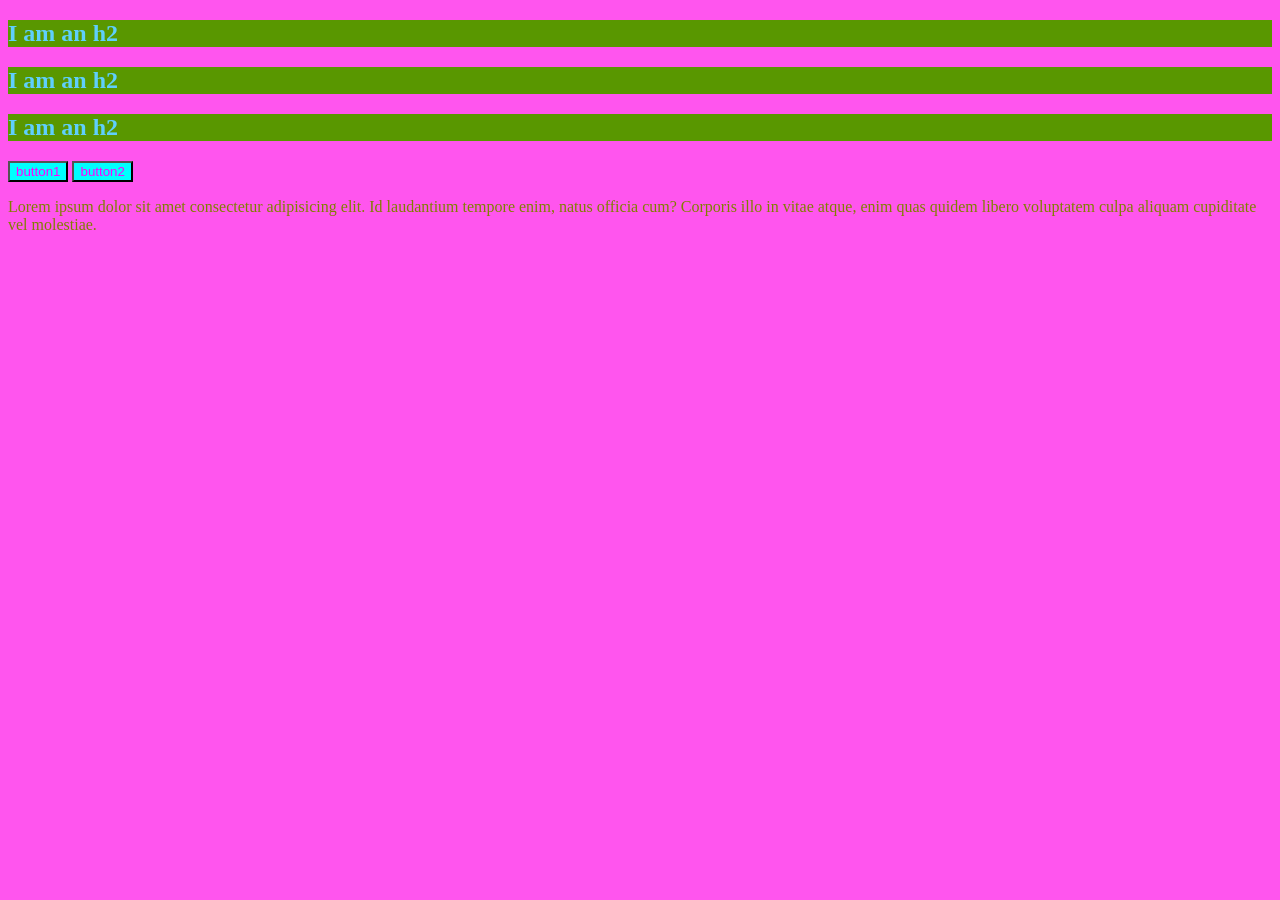
<file: CSS section/index.html>
<!doctype html>
<html lang="en">
  <head>
    <meta charset="UTF-8" />
    <meta name="viewport" content="width=device-width, initial-scale=1.0" />
    <title>CSS Intro</title>
    <link rel="stylesheet" href="app.css" />
    <!-- <style>
      h2 {
        color: purple;
      }
    </style> -->
  </head>
  <body>
    <!-- inline style bad
     <h1 style="color: purple">Hello World</h1>
     <button style="background-color: palegreen">I am button</button> -->
    <h2>I am an h2</h2>
    <h2>I am an h2</h2>
    <h2>I am an h2</h2>
    <button>button1</button>
    <button>button2</button>
    <p>
      Lorem ipsum dolor sit amet consectetur adipisicing elit. Id laudantium
      tempore enim, natus officia cum? Corporis illo in vitae atque, enim quas
      quidem libero voluptatem culpa aliquam cupiditate vel molestiae.
    </p>
  </body>
</html>
</file>
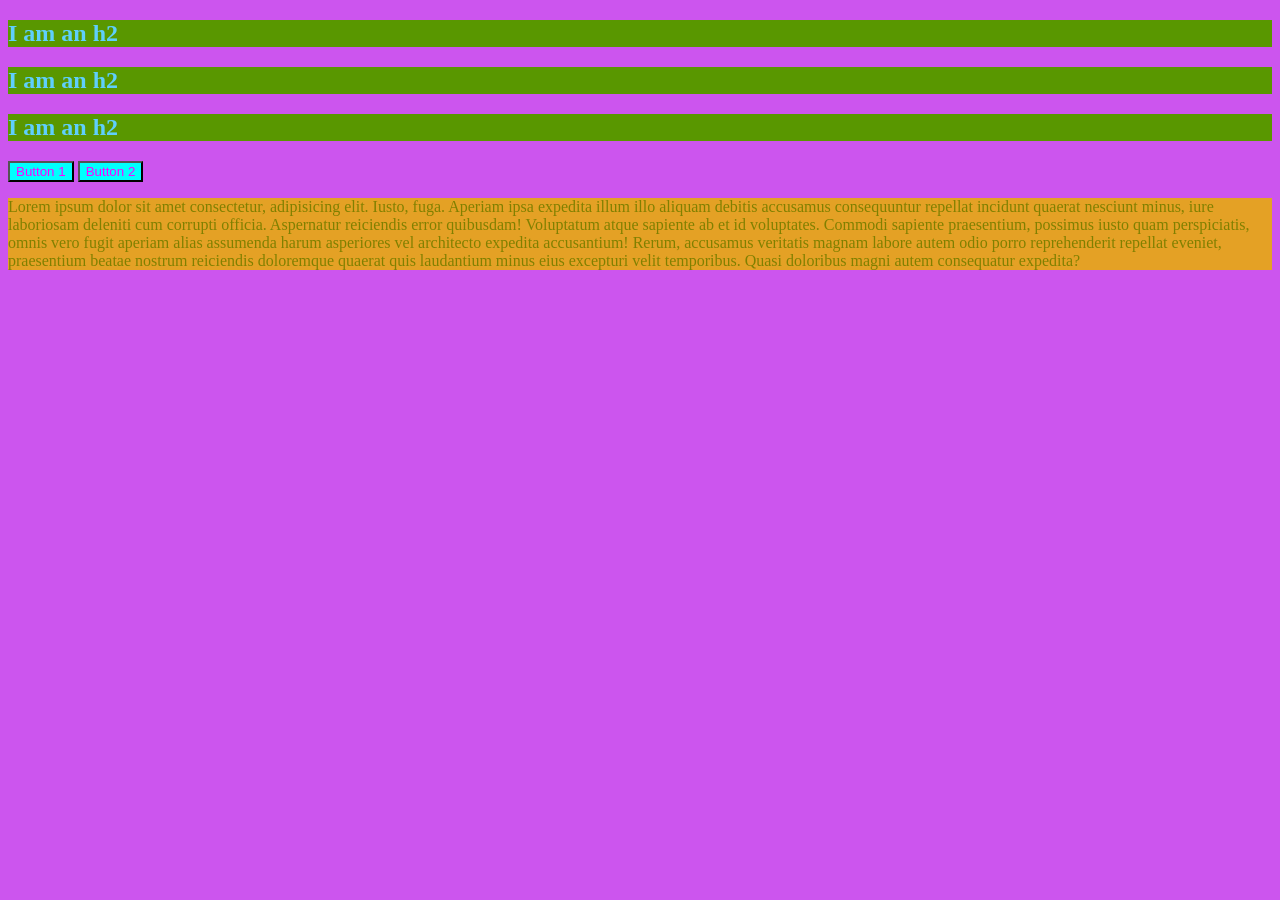
<file: CSS section/04_CSS_Intro_CODE/04_CSS_Intro/css_intro/index.html>
<!DOCTYPE html>
<html lang="en">

<head>
    <meta charset="UTF-8">
    <meta name="viewport" content="width=device-width, initial-scale=1.0">
    <title>CSS Intro</title>

    <!-- Using a Style Element - Not Ideal -->
    <!-- <style>
        h2 {
            color: palevioletred;
        }
    </style> -->

    <!-- Linking to an External Stylesheet! The best option! -->
    <link rel="stylesheet" href="app.css">
</head>

<body>
    <!-- INLINE STYLES - BAD! -->
    <!-- <h1 style="color: purple">Hello World</h1>
    <button style="background-color: palegreen">I AM BUTTON</button>
    <button style="background-color: palegreen">Another button!</button> -->

    <h2>I am an h2</h2>
    <h2>I am an h2</h2>
    <h2>I am an h2</h2>
    <button>Button 1</button>
    <button>Button 2</button>
    <p>Lorem ipsum dolor sit amet consectetur, adipisicing elit. Iusto, fuga. Aperiam ipsa expedita illum illo aliquam
        debitis accusamus consequuntur repellat incidunt quaerat nesciunt minus, iure laboriosam deleniti cum corrupti
        officia.
        Aspernatur reiciendis error quibusdam! Voluptatum atque sapiente ab et id voluptates. Commodi sapiente
        praesentium, possimus iusto quam perspiciatis, omnis vero fugit aperiam alias assumenda harum asperiores vel
        architecto expedita accusantium!
        Rerum, accusamus veritatis magnam labore autem odio porro reprehenderit repellat eveniet, praesentium beatae
        nostrum reiciendis doloremque quaerat quis laudantium minus eius excepturi velit temporibus. Quasi doloribus
        magni autem consequatur expedita?</p>
</body>

</html>
</file>
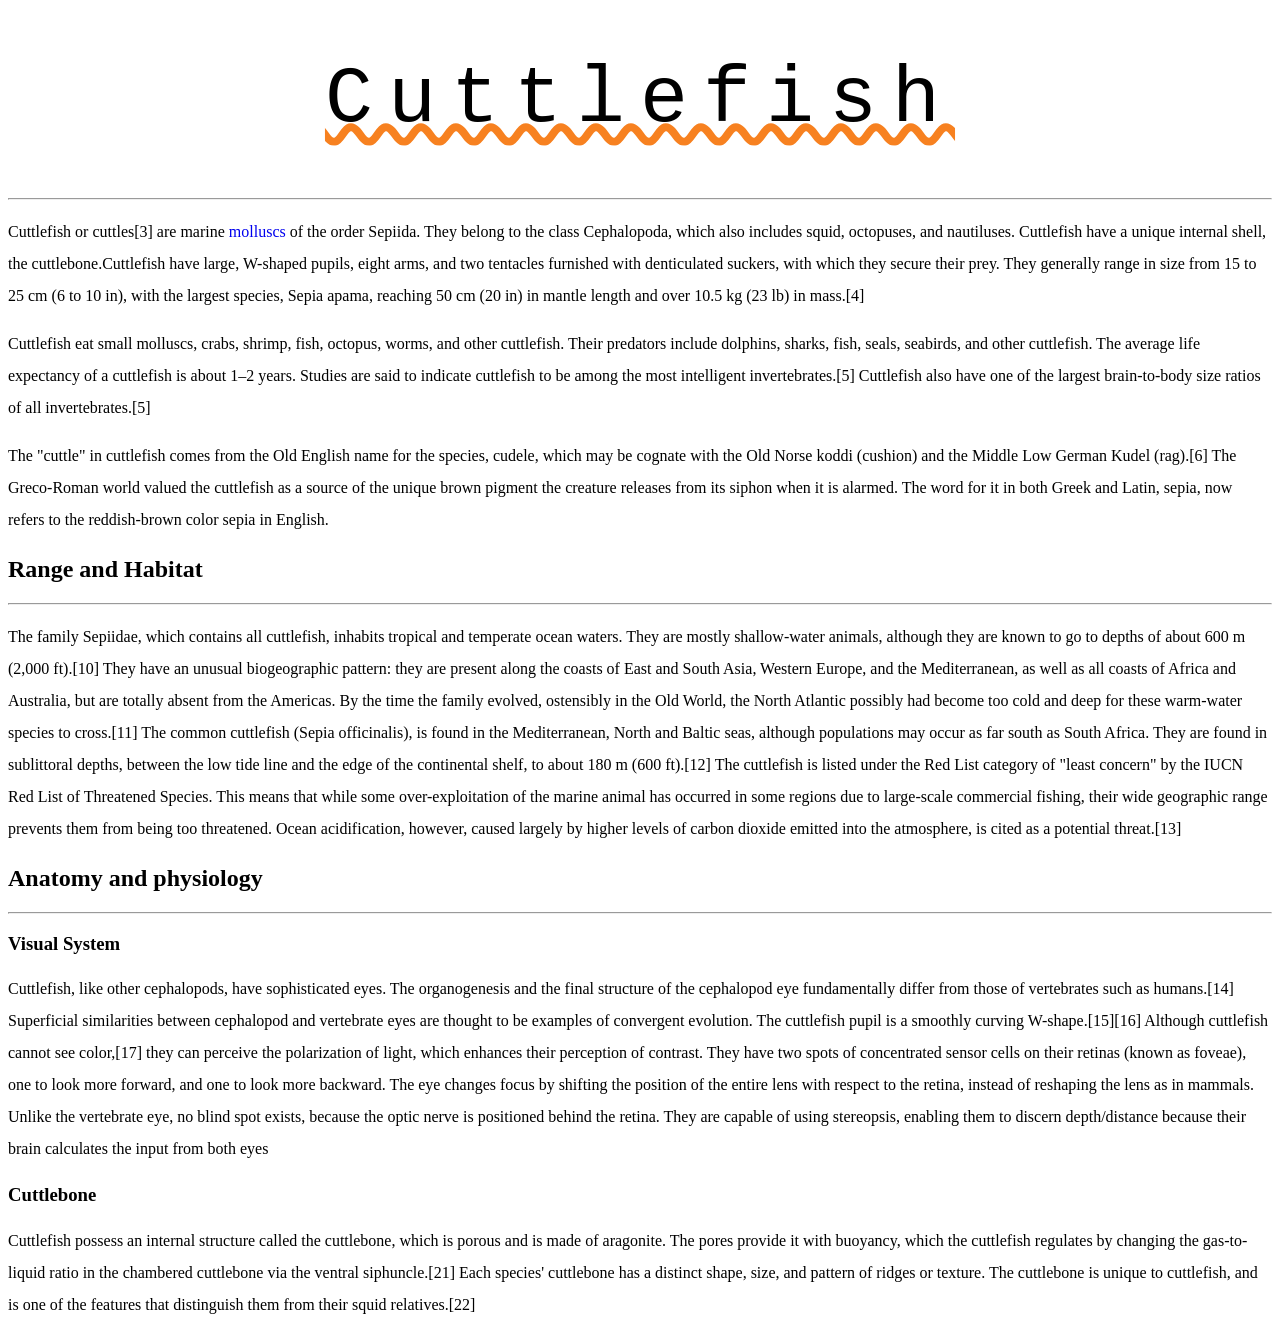
<file: CSS section/04_CSS_Intro_CODE/04_CSS_Intro/text_properties/index.html>
<!DOCTYPE html>
<html lang="en">

<head>
    <meta charset="UTF-8">
    <meta name="viewport" content="width=device-width, initial-scale=1.0">
    <title>CSS Text Properties</title>
    <link rel="stylesheet" href="app.css">
</head>

<body>
    <h1>Cuttlefish</h1>
    <hr>
    <p>
        Cuttlefish or cuttles[3] are marine <a href="#nowhere">molluscs</a> of the order Sepiida. They belong to the
        class Cephalopoda, which
        also includes squid, octopuses, and nautiluses. Cuttlefish have a unique internal shell, the
        cuttlebone.Cuttlefish have large, W-shaped pupils, eight arms, and two tentacles furnished with denticulated
        suckers, with which they secure their prey. They generally range in size from 15 to 25 cm (6 to 10 in), with the
        largest species, Sepia apama, reaching 50 cm (20 in) in mantle length and over 10.5 kg (23 lb) in mass.[4]
    </p>
    <p>
        Cuttlefish eat small molluscs, crabs, shrimp, fish, octopus, worms, and other cuttlefish. Their predators
        include
        dolphins, sharks, fish, seals, seabirds, and other cuttlefish. The average life expectancy of a cuttlefish is
        about
        1–2 years. Studies are said to indicate cuttlefish to be among the most intelligent invertebrates.[5] Cuttlefish
        also have one of the largest brain-to-body size ratios of all invertebrates.[5]
    </p>
    <p>
        The "cuttle" in cuttlefish comes from the Old English name for the species, cudele, which may be cognate with
        the
        Old Norse koddi (cushion) and the Middle Low German Kudel (rag).[6] The Greco-Roman world valued the cuttlefish
        as a
        source of the unique brown pigment the creature releases from its siphon when it is alarmed. The word for it in
        both
        Greek and Latin, sepia, now refers to the reddish-brown color sepia in English.
    </p>

    <h2>Range and Habitat</h2>
    <hr>
    <p>The family Sepiidae, which contains all cuttlefish, inhabits tropical and temperate ocean waters. They are mostly
        shallow-water animals, although they are known to go to depths of about 600 m (2,000 ft).[10] They have an
        unusual biogeographic pattern: they are present along the coasts of East and South Asia, Western Europe, and the
        Mediterranean, as well as all coasts of Africa and Australia, but are totally absent from the Americas. By the
        time the family evolved, ostensibly in the Old World, the North Atlantic possibly had become too cold and deep
        for these warm-water species to cross.[11] The common cuttlefish (Sepia officinalis), is found in the
        Mediterranean, North and Baltic seas, although populations may occur as far south as South Africa. They are
        found in sublittoral depths, between the low tide line and the edge of the continental shelf, to about 180 m
        (600 ft).[12] The cuttlefish is listed under the Red List category of "least concern" by the IUCN Red List of
        Threatened Species. This means that while some over-exploitation of the marine animal has occurred in some
        regions due to large-scale commercial fishing, their wide geographic range prevents them from being too
        threatened. Ocean acidification, however, caused largely by higher levels of carbon dioxide emitted into the
        atmosphere, is cited as a potential threat.[13]</p>

    <h2>Anatomy and physiology</h2>
    <hr>
    <h3>Visual System</h3>
    <p>Cuttlefish, like other cephalopods, have sophisticated eyes. The organogenesis and the final structure of the
        cephalopod eye fundamentally differ from those of vertebrates such as humans.[14] Superficial similarities
        between cephalopod and vertebrate eyes are thought to be examples of convergent evolution. The cuttlefish pupil
        is a smoothly curving W-shape.[15][16] Although cuttlefish cannot see color,[17] they can perceive the
        polarization of light, which enhances their perception of contrast. They have two spots of concentrated sensor
        cells on their retinas (known as foveae), one to look more forward, and one to look more backward. The eye
        changes focus by shifting the position of the entire lens with respect to the retina, instead of reshaping the
        lens as in mammals. Unlike the vertebrate eye, no blind spot exists, because the optic nerve is positioned
        behind the retina. They are capable of using stereopsis, enabling them to discern depth/distance because their
        brain calculates the input from both eyes</p>
    <h3>Cuttlebone</h3>
    <p>Cuttlefish possess an internal structure called the cuttlebone, which is porous and is made of aragonite. The
        pores provide it with buoyancy, which the cuttlefish regulates by changing the gas-to-liquid ratio in the
        chambered cuttlebone via the ventral siphuncle.[21] Each species' cuttlebone has a distinct shape, size, and
        pattern of ridges or texture. The cuttlebone is unique to cuttlefish, and is one of the features that
        distinguish them from their squid relatives.[22]</p>
</body>

</html>
</file>
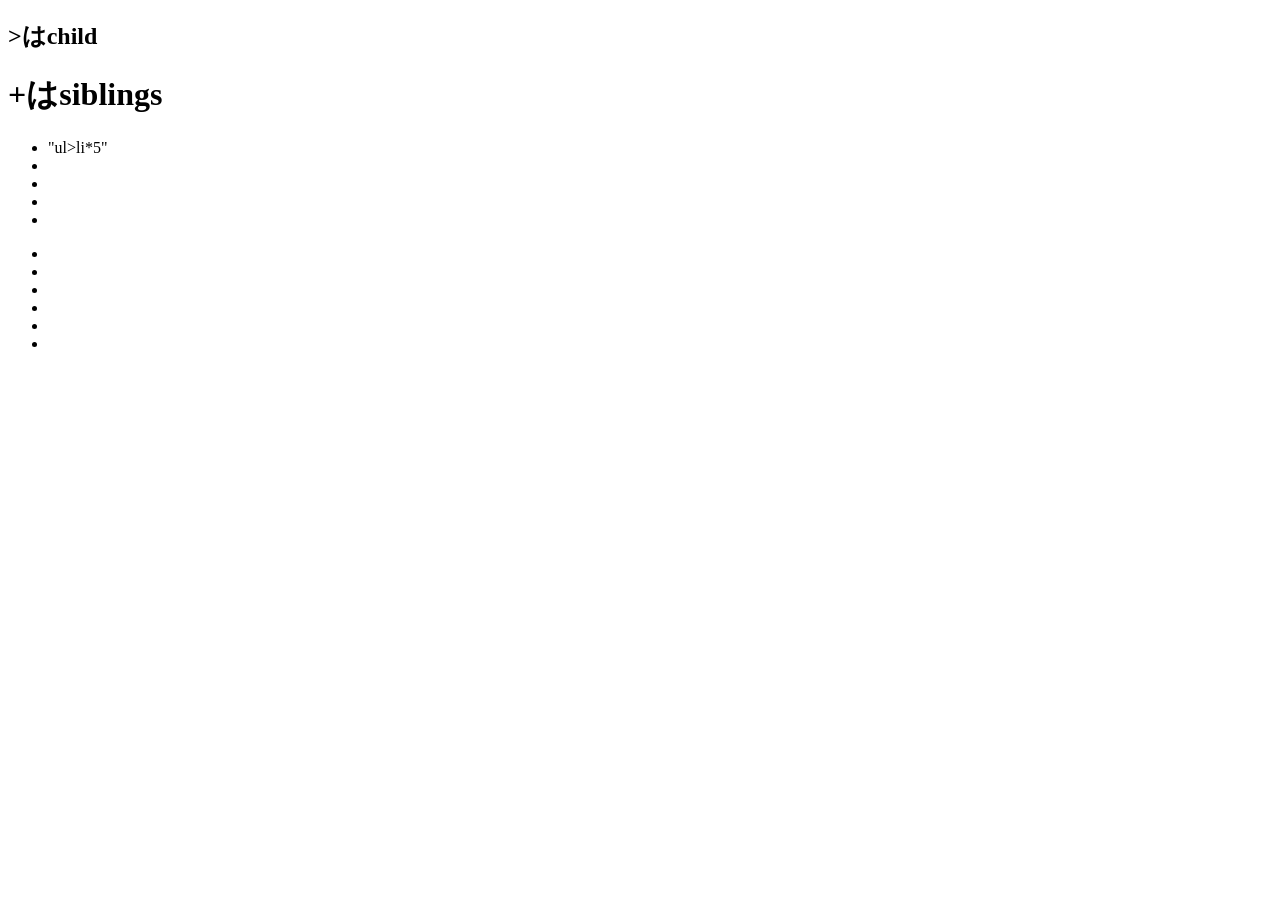
<file: EmmetDemo.html>
<!doctype html>
<html lang="en">
  <head>
    <meta charset="UTF-8" />
    <meta name="viewport" content="width=device-width, initial-scale=1.0" />
    <title>Emmet Demo</title>
  </head>
  <body>
    <main>
      <section>
        <h1>>はchild</h1>
      </section>
    </main>
    <h1>+はsiblings</h1>
    <h2></h2>
    <h3></h3>
    <ul>
      <li>"ul>li*5"</li>
      <li></li>
      <li></li>
      <li></li>
      <li></li>
    </ul>
    <nav>
        <ul>
            <li><a href="1"></a></li>
            <li><a href="2"></a></li>
            <li><a href="3"></a></li>
            <li><a href="4"></a></li>
            <li><a href="5"></a></li>
            <li><a href="ul>li*5>a[href=$]"</li>
        </ul>
    </nav>
  </body>
</html>
</file>
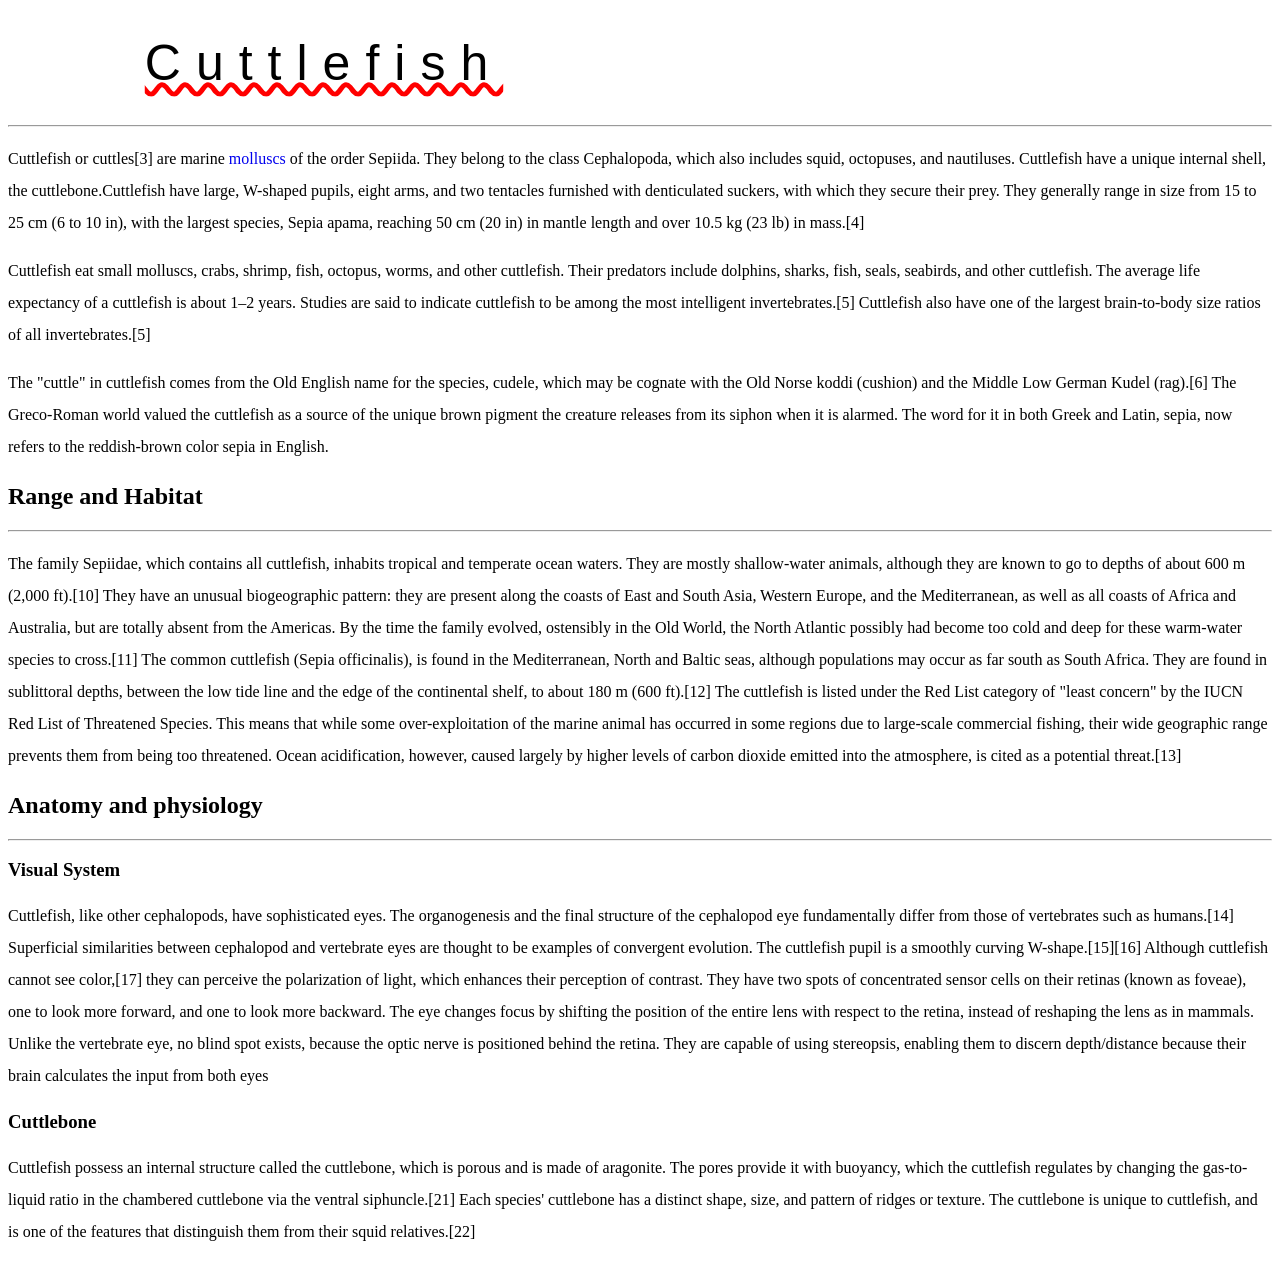
<file: CSS section/index2.html>
<!doctype html>
<html lang="en">
  <head>
    <meta charset="UTF-8" />
    <meta name="viewport" content="width=device-width, initial-scale=1.0" />
    <title>CSS Text Properties</title>
    <link rel="stylesheet" href="app2.css" />
  </head>

  <body>
    <h1>Cuttlefish</h1>
    <hr />
    <p>
      Cuttlefish or cuttles[3] are marine <a href="#nowhere">molluscs</a> of the
      order Sepiida. They belong to the class Cephalopoda, which also includes
      squid, octopuses, and nautiluses. Cuttlefish have a unique internal shell,
      the cuttlebone.Cuttlefish have large, W-shaped pupils, eight arms, and two
      tentacles furnished with denticulated suckers, with which they secure
      their prey. They generally range in size from 15 to 25 cm (6 to 10 in),
      with the largest species, Sepia apama, reaching 50 cm (20 in) in mantle
      length and over 10.5 kg (23 lb) in mass.[4]
    </p>
    <p>
      Cuttlefish eat small molluscs, crabs, shrimp, fish, octopus, worms, and
      other cuttlefish. Their predators include dolphins, sharks, fish, seals,
      seabirds, and other cuttlefish. The average life expectancy of a
      cuttlefish is about 1–2 years. Studies are said to indicate cuttlefish to
      be among the most intelligent invertebrates.[5] Cuttlefish also have one
      of the largest brain-to-body size ratios of all invertebrates.[5]
    </p>
    <p>
      The "cuttle" in cuttlefish comes from the Old English name for the
      species, cudele, which may be cognate with the Old Norse koddi (cushion)
      and the Middle Low German Kudel (rag).[6] The Greco-Roman world valued the
      cuttlefish as a source of the unique brown pigment the creature releases
      from its siphon when it is alarmed. The word for it in both Greek and
      Latin, sepia, now refers to the reddish-brown color sepia in English.
    </p>

    <h2>Range and Habitat</h2>
    <hr />
    <p>
      The family Sepiidae, which contains all cuttlefish, inhabits tropical and
      temperate ocean waters. They are mostly shallow-water animals, although
      they are known to go to depths of about 600 m (2,000 ft).[10] They have an
      unusual biogeographic pattern: they are present along the coasts of East
      and South Asia, Western Europe, and the Mediterranean, as well as all
      coasts of Africa and Australia, but are totally absent from the Americas.
      By the time the family evolved, ostensibly in the Old World, the North
      Atlantic possibly had become too cold and deep for these warm-water
      species to cross.[11] The common cuttlefish (Sepia officinalis), is found
      in the Mediterranean, North and Baltic seas, although populations may
      occur as far south as South Africa. They are found in sublittoral depths,
      between the low tide line and the edge of the continental shelf, to about
      180 m (600 ft).[12] The cuttlefish is listed under the Red List category
      of "least concern" by the IUCN Red List of Threatened Species. This means
      that while some over-exploitation of the marine animal has occurred in
      some regions due to large-scale commercial fishing, their wide geographic
      range prevents them from being too threatened. Ocean acidification,
      however, caused largely by higher levels of carbon dioxide emitted into
      the atmosphere, is cited as a potential threat.[13]
    </p>

    <h2>Anatomy and physiology</h2>
    <hr />
    <h3>Visual System</h3>
    <p>
      Cuttlefish, like other cephalopods, have sophisticated eyes. The
      organogenesis and the final structure of the cephalopod eye fundamentally
      differ from those of vertebrates such as humans.[14] Superficial
      similarities between cephalopod and vertebrate eyes are thought to be
      examples of convergent evolution. The cuttlefish pupil is a smoothly
      curving W-shape.[15][16] Although cuttlefish cannot see color,[17] they
      can perceive the polarization of light, which enhances their perception of
      contrast. They have two spots of concentrated sensor cells on their
      retinas (known as foveae), one to look more forward, and one to look more
      backward. The eye changes focus by shifting the position of the entire
      lens with respect to the retina, instead of reshaping the lens as in
      mammals. Unlike the vertebrate eye, no blind spot exists, because the
      optic nerve is positioned behind the retina. They are capable of using
      stereopsis, enabling them to discern depth/distance because their brain
      calculates the input from both eyes
    </p>
    <h3>Cuttlebone</h3>
    <p>
      Cuttlefish possess an internal structure called the cuttlebone, which is
      porous and is made of aragonite. The pores provide it with buoyancy, which
      the cuttlefish regulates by changing the gas-to-liquid ratio in the
      chambered cuttlebone via the ventral siphuncle.[21] Each species'
      cuttlebone has a distinct shape, size, and pattern of ridges or texture.
      The cuttlebone is unique to cuttlefish, and is one of the features that
      distinguish them from their squid relatives.[22]
    </p>
  </body>
</html>
</file>
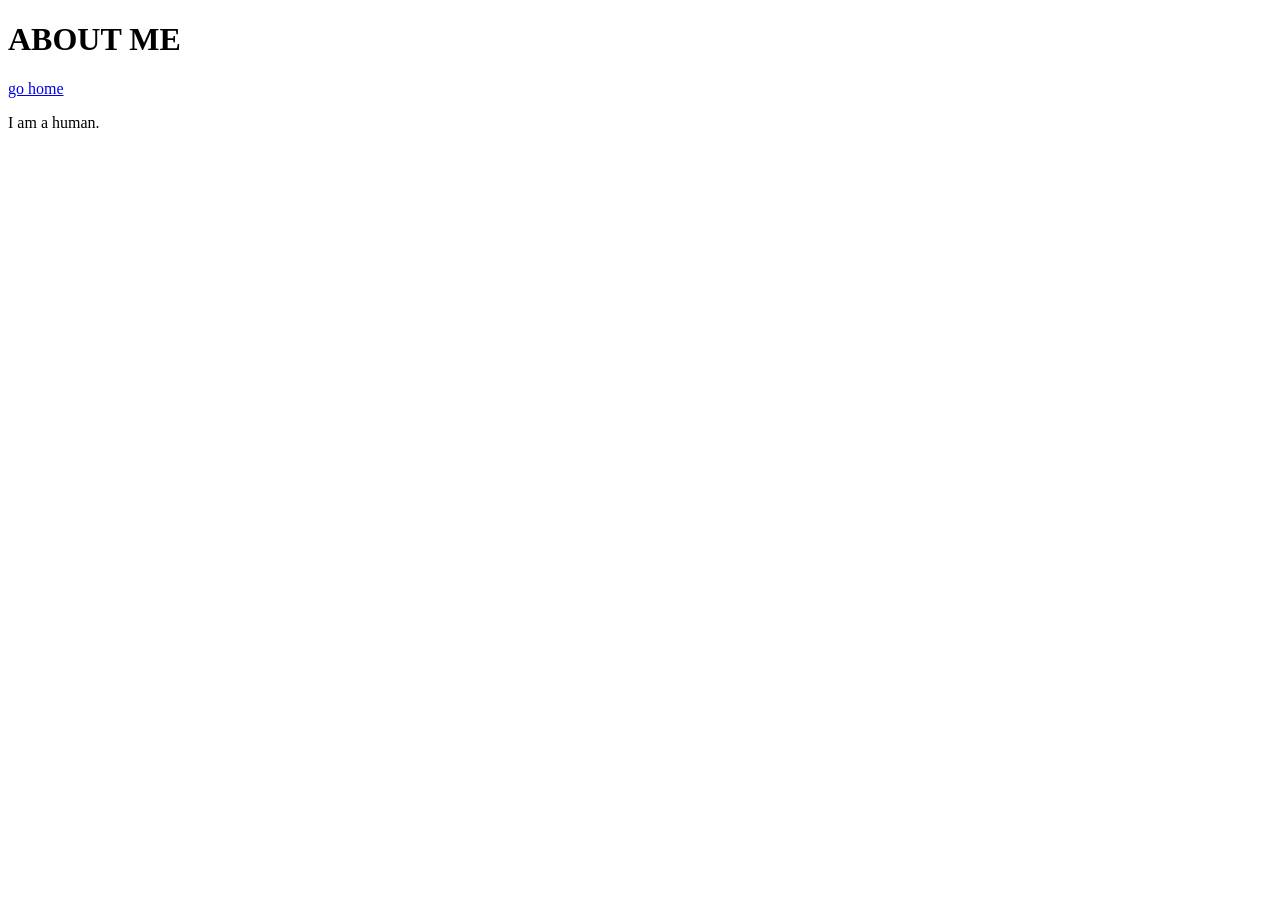
<file: HTML section/about.html>
<!doctype html>
<html lang="en">
  <head>
    <meta charset="UTF-8" />
    <meta name="viewport" content="width=device-width, initial-scale=1.0" />
    <title>Document</title>
  </head>
  <body>
    <h1>ABOUT ME</h1>
    <a href="chickens.html">go home</a>
    <p>I am a human.</p>
  </body>
</html>
</file>
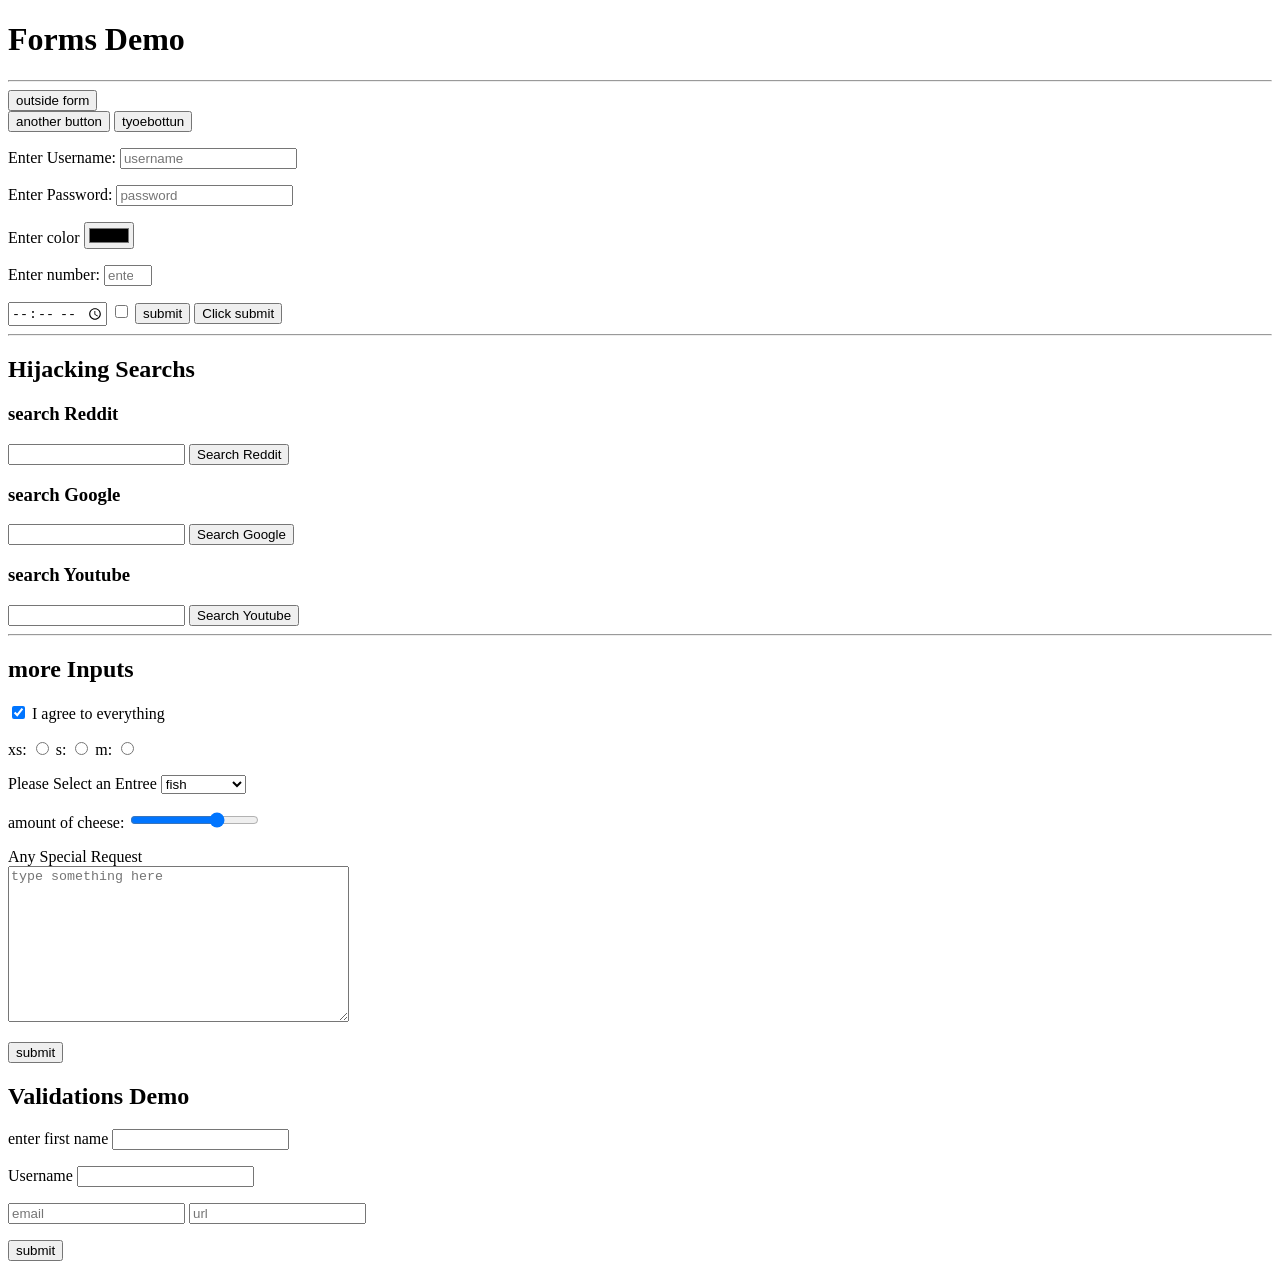
<file: HTML section/forms.html>
<!doctype html>
<html lang="en">
  <head>
    <meta charset="UTF-8" />
    <meta name="viewport" content="width=device-width, initial-scale=1.0" />
    <title>Forms Demo</title>
  </head>
  <body>
    <h1>Forms Demo</h1>
    <hr />
    <button>outside form</button>
    <form action="/tacos">
      <button>another button</button>
      <button type="button">tyoebottun</button>
      <p>
        <label for="username">Enter Username:</label>
        <input
          id="username"
          type="text"
          placeholder="username"
          name="username"
        />
      </p>
      <p>
        <label for="password">Enter Password:</label>
        <input
          id="password"
          type="password"
          placeholder="password"
          name="password"
        />
      </p>
      <p>
        <label for="color">Enter color</label>
        <input id="color" type="color" name="color" />
      </p>
      <p>
        <label
          >Enter number:
          <input
            type="number"
            placeholder="enter number"
            name="number"
            min="1"
            max="50"
          />
        </label>
      </p>
      <input type="time" />
      <input type="checkbox" />
      <button>submit</button>
      <input type="submit" value="Click submit" />
    </form>
    <hr />
    <h2>Hijacking Searchs</h2>
    <h3>search Reddit</h3>
    <form action="https://www.reddit.com/search">
      <input type="text" name="q" />
      <button>Search Reddit</button>
    </form>
    <h3>search Google</h3>
    <form action="https://www.google.com/search">
      <input type="text" name="q" />
      <button>Search Google</button>
    </form>
    <h3>search Youtube</h3>
    <form action="https://www.youtube.com/results">
      <input type="text" name="search_query" />
      <button>Search Youtube</button>
    </form>
    <hr />
    <h2>more Inputs</h2>
    <form action="/birds">
      <input type="checkbox" name="agree_tos" id="agree" checked />
      <label for="agree">I agree to everything</label>
      <p>
        <label for="xs">xs:</label>
        <input type="radio" name="size" id="xs" value="xs" />
        <label for="s">s:</label>
        <input type="radio" name="size" id="s" value="s" />
        <label for="m">m:</label>
        <input type="radio" name="size" id="m" value="m" />
      </p>
      <p>
        <label for="">Please Select an Entree</label>
        <select name="meal" id="meal">
          <option value="fish" selected>fish</option>
          <option value="veg">vegetarian</option>
          <option value="steak">steak</option>
        </select>
      </p>
      <p>
        <label for="cheese">amount of cheese:</label>
        <input
          type="range"
          id="cheese"
          min="1"
          max="100"
          value="70"
          name="cheese_label"
        />
      </p>

      <p>
        <label for="requests">Any Special Request</label>
        <br />
        <textarea
          name="requests?"
          id="requests"
          rows="10"
          cols="40"
          placeholder="type something here"
        ></textarea>
      </p>
      <button>submit</button>
    </form>
    <h2>Validations Demo</h2>
    <form action="/dummy">
      <label for="" first>enter first name</label>
      <input type="text" id="first" name="first" required />
      <p>
        <label for="username">Username</label>
        <input
          type="text"
          id="username"
          name="username"
          minlength="5"
          maxlength="20"
          required
        />
      </p>
      <p>
        <input type="email" required placeholder="email" />
        <input type="url" placeholder="url" />
      </p>
      <button>submit</button>
    </form>
  </body>
</html>
</file>
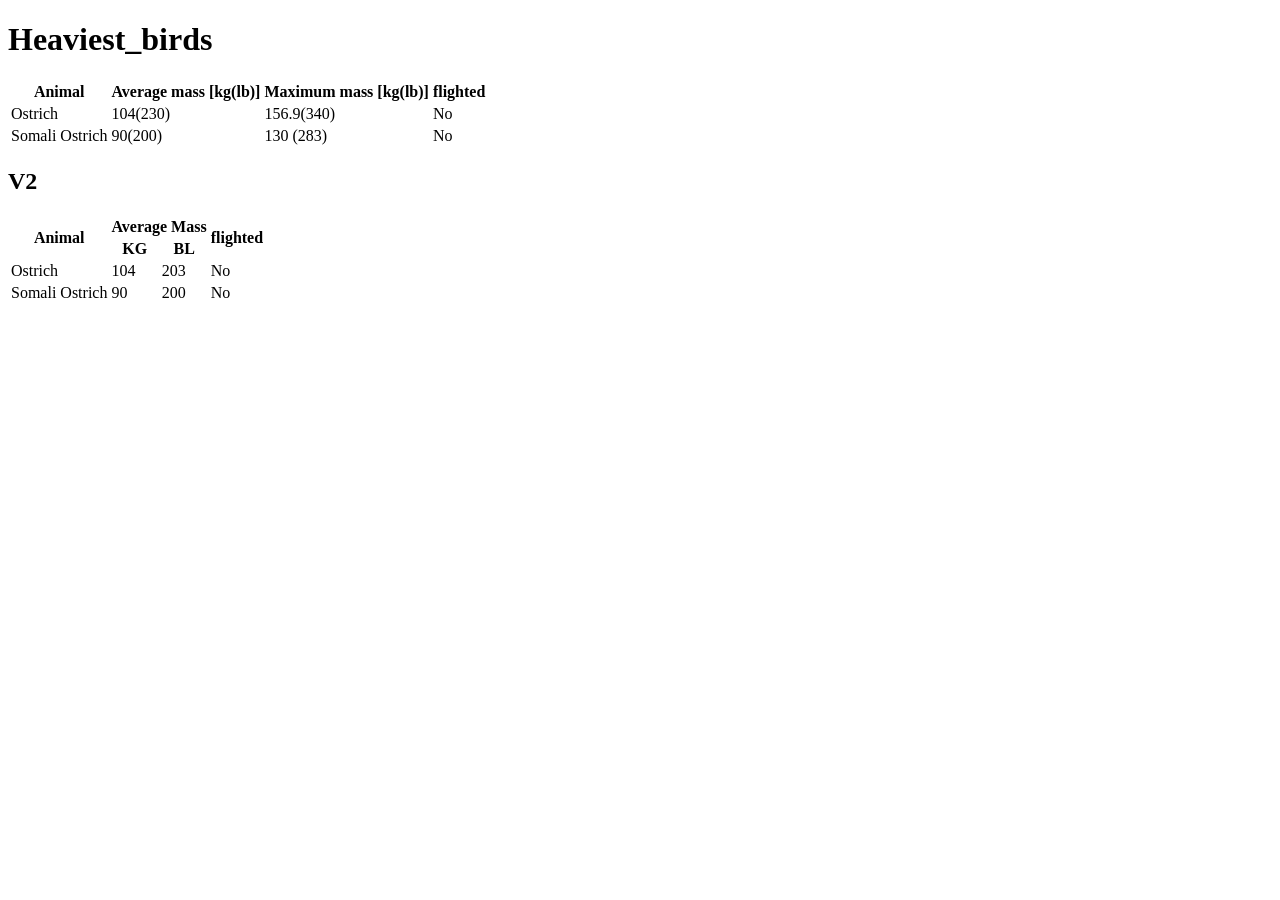
<file: HTML section/heaviest_birds.html>
<!doctype html>
<html lang="en">
  <head>
    <meta charset="UTF-8" />
    <meta name="viewport" content="width=device-width, initial-scale=1.0" />
    <title>Heaviest_birds Table</title>
  </head>
  <body>
    <h1>Heaviest_birds</h1>
    <table>
      <thead>
        <tr>
          <th>Animal</th>
          <th>Average mass [kg(lb)]</th>
          <th>Maximum mass [kg(lb)]</th>
          <th>flighted</th>
        </tr>
      </thead>
      <tbody>
        <tr>
          <td>Ostrich</td>
          <td>104(230)</td>
          <td>156.9(340)</td>
          <td>No</td>
        </tr>
        <tr>
          <td>Somali Ostrich</td>
          <td>90(200)</td>
          <td>130 (283)</td>
          <td>No</td>
        </tr>
      </tbody>
    </table>
    <h2>V2</h2>
    <table>
      <thead>
        <tr>
          <th rowspan="2">Animal</th>
          <th colspan="2">Average Mass</th>
          <th rowspan="2">flighted</th>
        </tr>
        <tr>
          <th>KG</th>
          <th>BL</th>
        </tr>
      </thead>
      <tbody>
        <tr>
          <td>Ostrich</td>
          <td>104</td>
          <td>203</td>
          <td>No</td>
        </tr>
        <tr>
          <td>Somali Ostrich</td>
          <td>90</td>
          <td>200</td>
          <td>No</td>
        </tr>
      </tbody>
    </table>
  </body>
</html>
</file>
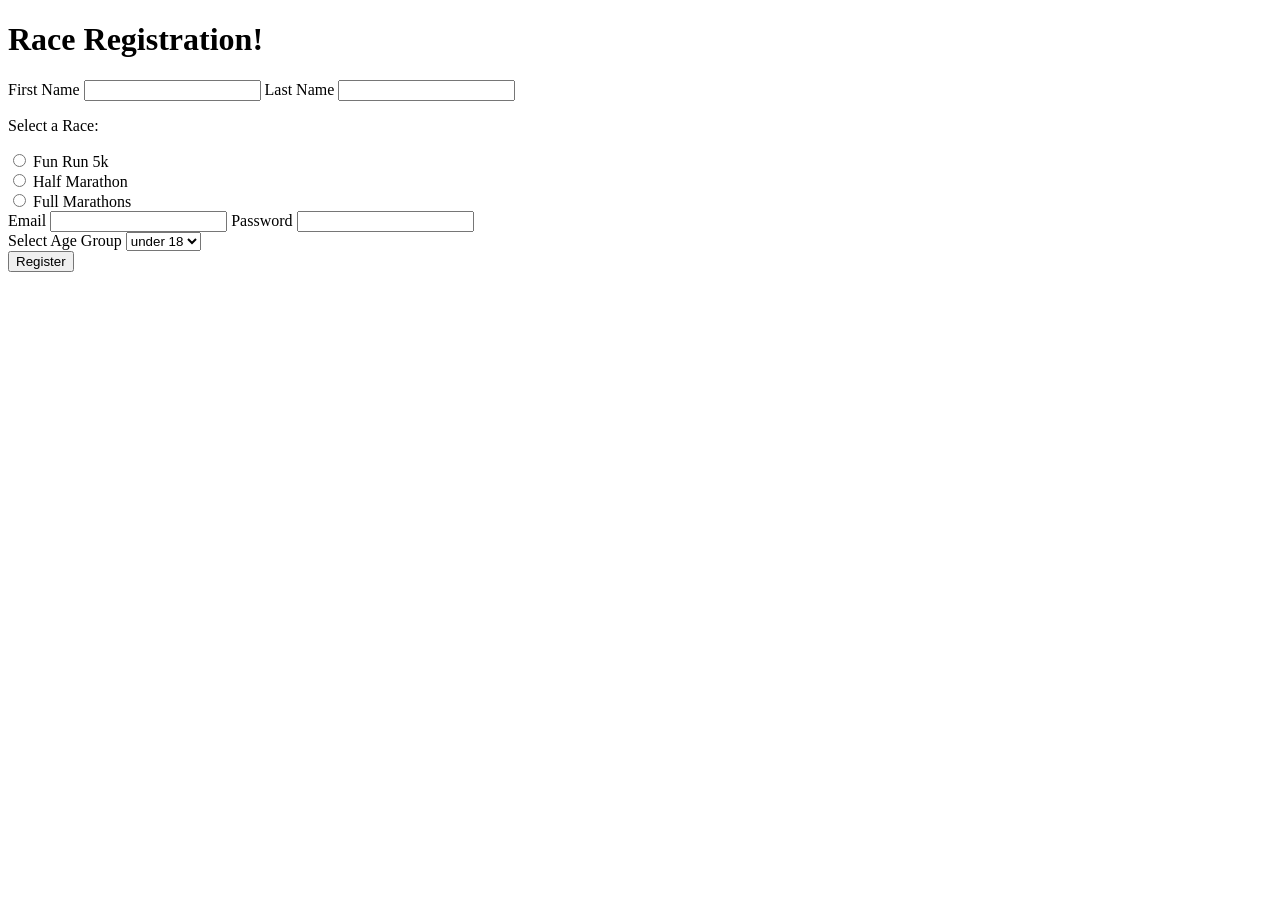
<file: HTML section/marathonForm.html>
<!doctype html>
<html lang="en">
  <head>
    <meta charset="UTF-8" />
    <meta name="viewport" content="width=device-width, initial-scale=1.0" />
    <title>Register Form</title>
  </head>
  <body>
    <h1>Race Registration!</h1>
    <form action="">
      <div>
        <label for="first">First Name</label>
        <input type="text" id="first" name="firstname" required />
        <label for="last">Last Name</label>
        <input type="text" id="last" name="lastname" required />
      </div>

      <p>Select a Race:</p>
      <div>
        <input type="radio" name="race" id="funrun" value="funrun" />
        <label for="funrun">Fun Run 5k </label>
      </div>
      <div>
        <input type="radio" name="race" id="half" value="half" />
        <label for="half">Half Marathon</label>
      </div>
      <div>
        <input type="radio" name="race" id="full" value="full" />
        <label for="full">Full Marathons</label>
      </div>
      <div>
        <label for="email">Email</label>
        <input type="email" name="email" id="email" required />
        <label for="password">Password</label>
        <input type="password" name="password" id="password" required />
      </div>
      <div>
        <label for="division">Select Age Group</label>
        <select name="division" id="division">
          <option value="kids">under 18</option>
          <option value="ya">18~30</option>
          <option value="adults">31~50</option>
          <option value="seniors">50+</option>
        </select>
      </div>
      <button>Register</button>
    </form>
  </body>
</html>
</file>
<file: CSS section/app.css>
h2 {
  color: #5fcffc;
  background-color: rgb(89, 151, 0);
}

button {
  color: magenta;
  background-color: cyan;
}

p {
  color: olive;
}

body {
  background-color: #f5e;
}
</file>
<file: CSS section/04_CSS_Intro_CODE/04_CSS_Intro/css_intro/app.css>
h2 {
    color: #5FCFFC;
    background-color: rgb(89, 151, 0);
}

button {
    color: magenta;
    background-color: cyan;
}

p {
    color: olive;
    background: rgb(228, 161, 37);
}

body {
    background-color: #c5e;
}
</file>
<file: CSS section/04_CSS_Intro_CODE/04_CSS_Intro/text_properties/app.css>
h1 {
    text-align: center;
    font-weight: 400;
    text-decoration: #f78120 underline wavy;
    letter-spacing: 15px;
    font-size: 80px;
    /* font-family: Segoe UI, Futura, Arial, sans-serif; */
    font-family: monospace;
}

a {
    text-decoration: none;
}

p {
    line-height: 2;
}
</file>
<file: CSS section/app2.css>
h1 {
  text-align: center;
  width: 50%;
  font-weight: 400;
  text-decoration: red underline wavy;
  letter-spacing: 15px;
  font-size: 50px;
  font-family: Futura, Arial;
}

p {
  text-align: left;
  line-height: 2;
}

a {
  text-decoration: none;
}
</file>
